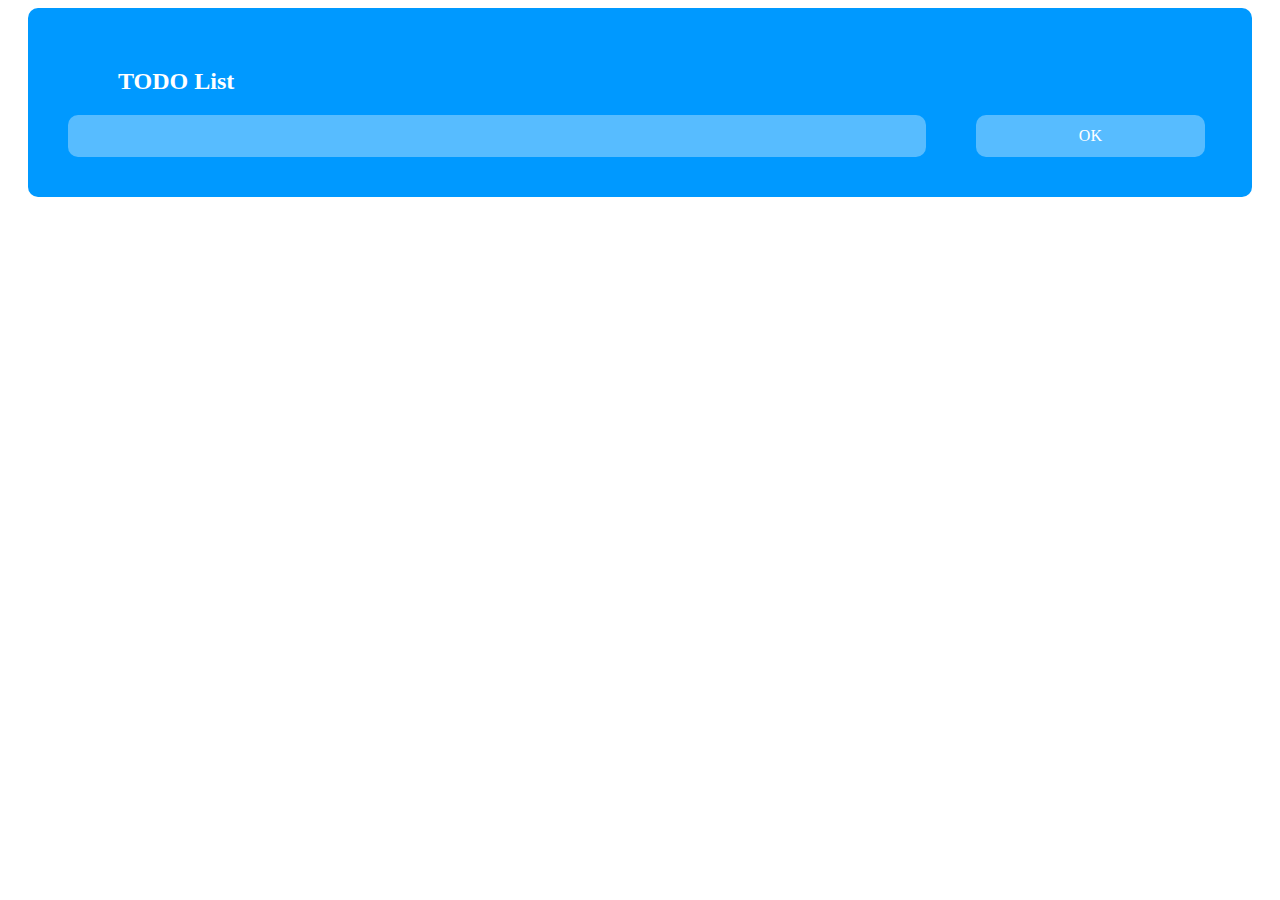
<file: Task_3/index.html>
<!DOCTYPE html>
<html>

<head>
    <link href="style.css" rel="stylesheet">
    <meta charset="UTF-8">
    <meta name="viewport" content="width=device-width, initial-scale=1.0">
    <title>TODO List</title>
</head>

<body>
    <script src="script.js"></script>
    <div id="mainBlock" class="header">
        <h2>TODO List</h2>
        <input type="text" id="input">
        <span onclick="newElement()" class="button">OK</span>
    </div>
    <ul id="list">
    </ul>
</body>

</html>
</file>
<file: Task_3/style.css>
* {
  box-sizing: border-box;
}

h2 {
  margin-left: 50px;
}

ul {
  padding: 30px;
  list-style: none;
}

ul li {
  cursor: pointer;
  position: relative;
  padding: 12px 8px 12px 40px;
  background: #e2e2e0;
  font-size: 18px;
  transition: 0.2s;
  margin-bottom: 5px;
  border: 10px;
  border-bottom-left-radius: 10px;
  border-top-left-radius: 10px;
}

ul li:hover {
  background: rgb(136, 136, 136);
}

.close {
  position: absolute;
  right: 0;
  top: 0;
  padding: 12px 16px 12px 16px;
}

.close:hover {
  background-color: #f44336;
  color: white;
}

.header {
  background-color: rgb(0, 153, 255);
  padding: 40px 40px;
  color: white;
  text-align: left;
  margin-left: 20px;
  margin-right: 20px;
  border: 10px;
  border-radius: 10px;
}

.header:after {
  content: "";
  display: table;
  clear: both;
  border: 10px;
}

input {
  margin: 0;
  width: 75%;
  padding: 12px;
  float: left;
  font-size: 16px;
  background: #57bcff;
  border: 10px;
  border-radius: 10px;
}

.button {
  padding: 12px;
  width: 20%;
  margin-left: 50px;
  background: #57bcff;
  color: white;
  float: left;
  text-align: center;
  font-size: 16px;
  cursor: pointer;
  transition: 0.3s;
  border: 10px;
  border-radius: 10px;
}

.button:hover {
  background-color: white;
  color: #57bcff;
}
</file>
